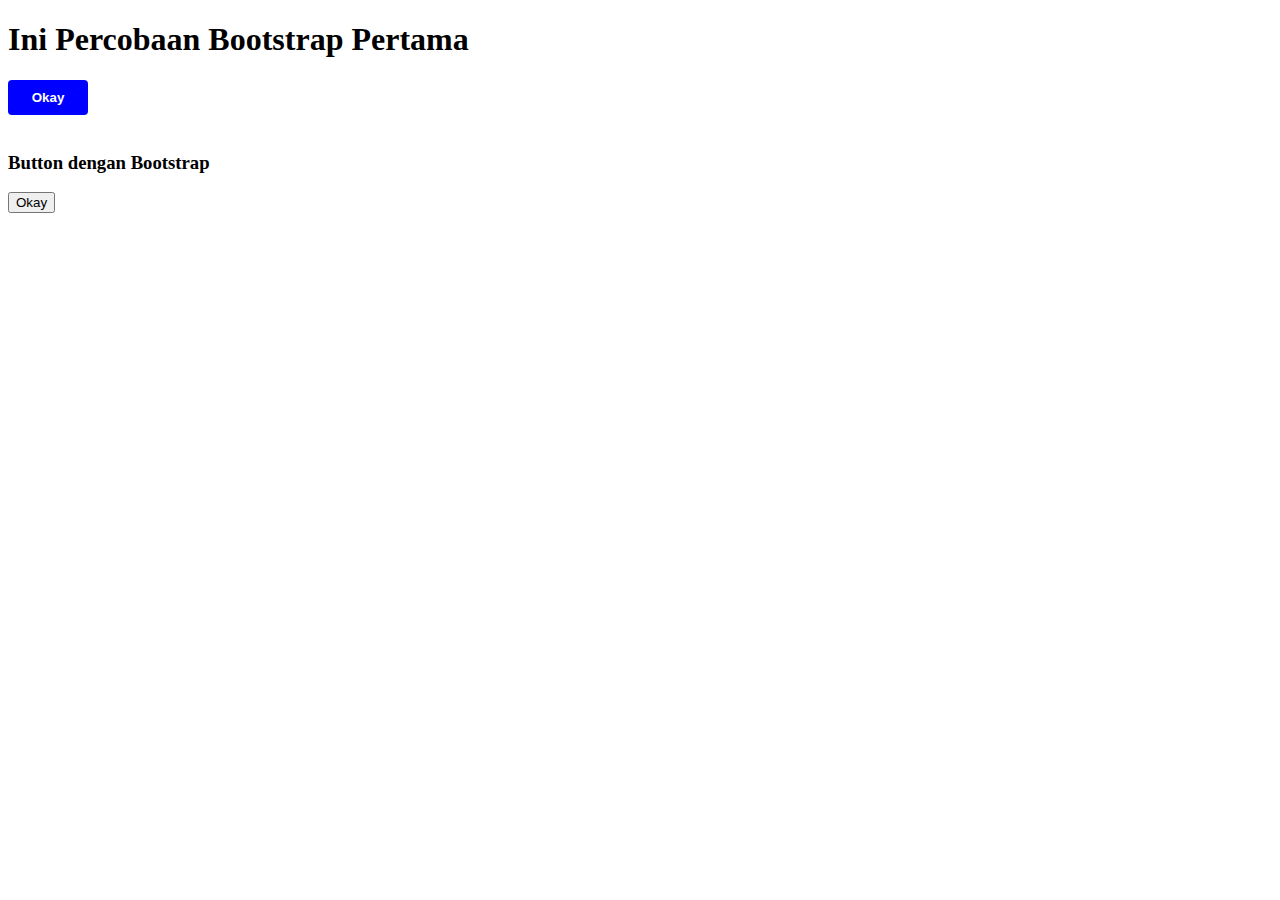
<file: Bootstrap/index.html>
<!DOCTYPE html>
<html lang="en">
<head>
    <meta charset="UTF-8">
    <meta http-equiv="X-UA-Compatible" content="IE=edge">
    <meta name="viewport" content="width=device-width, initial-scale=1.0">
    <!---link rel="stylesheet" href="assets/css/bootstrap.css">-->
    <link href="https://cdn.jsdelivr.net/npm/bootstrap@5.2.0-beta1/dist/css/bootstrap.min.css" rel="stylesheet" 
    integrity="sha384-0evHe/X+R7YkIZDRvuzKMRqM+OrBnVFBL6DOitfPri4tjfHxaWutUpFmBp4vmVor" crossorigin="anonymous">
    <script src="https://cdn.jsdelivr.net/npm/bootstrap@5.2.0-beta1/dist/js/bootstrap.bundle.min.js" 
    integrity="sha384-pprn3073KE6tl6bjs2QrFaJGz5/SUsLqktiwsUTF55Jfv3qYSDhgCecCxMW52nD2" crossorigin="anonymous"></script>
    <title>Document</title>
</head>
<body>
    <h1>Ini Percobaan Bootstrap Pertama</h1>
    <button style="background-color: blue; color: white;width: 80px; height: 35px;border: none; 
    font-weight: bold; border-radius: 4px; ">Okay</button>

    <br><br>
    <h3>Button dengan Bootstrap</h3>
    <button class="btn btn-danger">Okay</button>
</body>
</html>
</file>
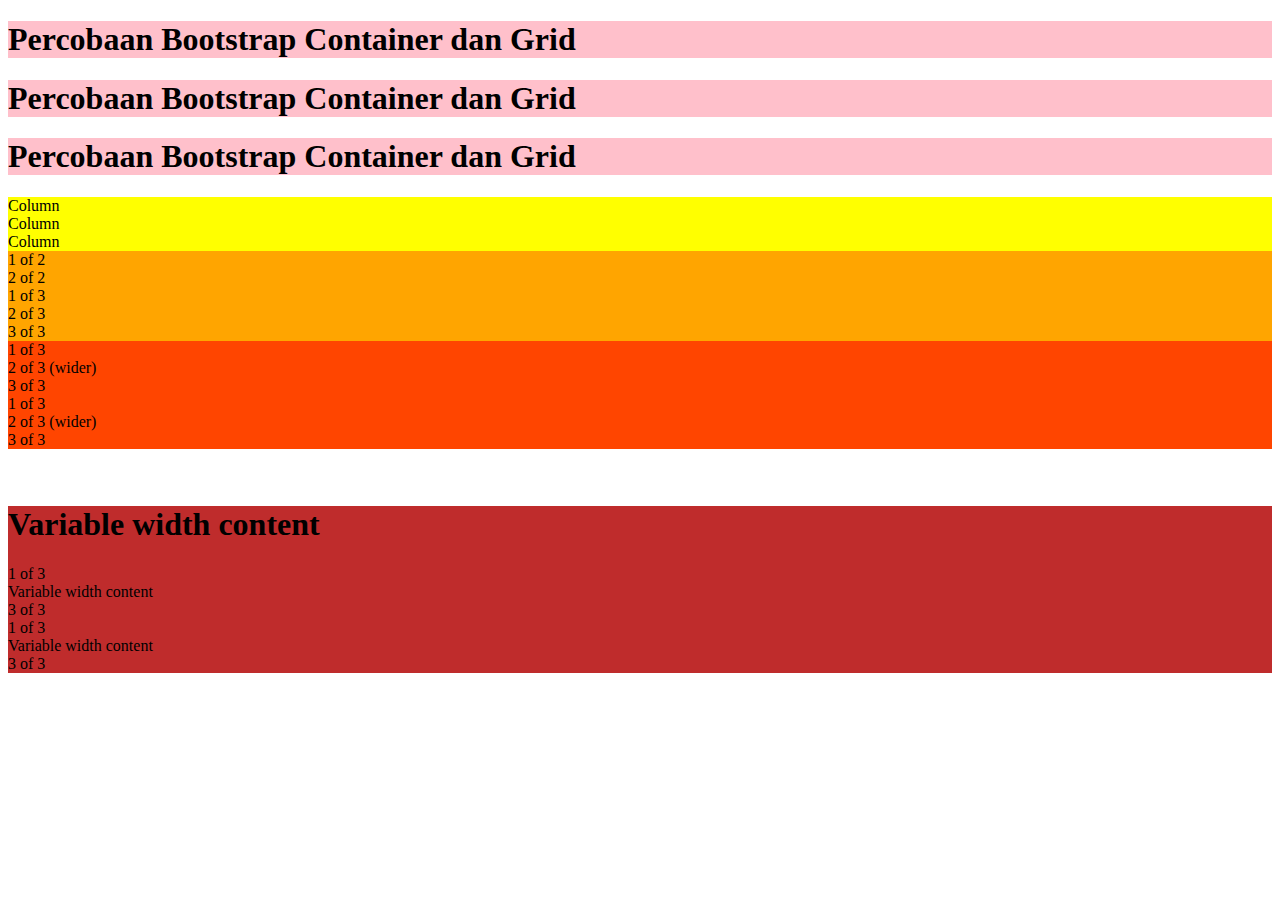
<file: Praktikum Bootstrap/index.html>
<!DOCTYPE html>
<html lang="en">
<head>
    <meta charset="UTF-8">
    <meta http-equiv="X-UA-Compatible" content="IE=edge">
    <meta name="viewport" content="width=device-width, initial-scale=1.0">
    <link href="https://cdn.jsdelivr.net/npm/bootstrap@5.2.0-beta1/dist/css/bootstrap.min.css" rel="stylesheet" 
    integrity="sha384-0evHe/X+R7YkIZDRvuzKMRqM+OrBnVFBL6DOitfPri4tjfHxaWutUpFmBp4vmVor" crossorigin="anonymous">
<script src="https://cdn.jsdelivr.net/npm/bootstrap@5.2.0-beta1/dist/js/bootstrap.bundle.min.js" 
integrity="sha384-pprn3073KE6tl6bjs2QrFaJGz5/SUsLqktiwsUTF55Jfv3qYSDhgCecCxMW52nD2" crossorigin="anonymous"></script>
    <title>Document</title>
</head>
<body>
    <div class="container" style="background-color: pink ;">
        <h1>Percobaan Bootstrap Container dan Grid</h1>
    </div>
    <div class="container-fluid" style="background-color: pink ;">
        <h1>Percobaan Bootstrap Container dan Grid</h1>
    </div>
    <div class="container-sm" style="background-color: pink ;">
        <h1>Percobaan Bootstrap Container dan Grid</h1>
    </div>
    <div class="container" style="background-color: yellow;">
        <div class="row">
          <div class="col">
            Column
          </div>
          <div class="col">
            Column
          </div>
          <div class="col">
            Column
          </div>
        </div>
      </div>
      <div class="container" style="background-color: orange;">
        <div class="row">
          <div class="col">
            1 of 2
          </div>
          <div class="col">
            2 of 2
          </div>
        </div>
        <div class="row">
          <div class="col">
            1 of 3
          </div>
          <div class="col">
            2 of 3
          </div>
          <div class="col">
            3 of 3
          </div>
        </div>
      </div>
      <div class="container" style="background-color: orangered;">
        <div class="row">
          <div class="col">
            1 of 3
          </div>
          <div class="col-6">
            2 of 3 (wider)
          </div>
          <div class="col">
            3 of 3
          </div>
        </div>
        <div class="row">
          <div class="col">
            1 of 3
          </div>
          <div class="col-5">
            2 of 3 (wider)
          </div>
          <div class="col">
            3 of 3
          </div>
        </div>
      </div>
      <br><br>
      <div class="container" style="background-color: rgb(191, 44, 44);">
        <h1>Variable width content</h1>
        <div class="row justify-content-md-center">
          <div class="col col-lg-2">
            1 of 3
          </div>
          <div class="col-md-auto">
            Variable width content
          </div>
          <div class="col col-lg-2">
            3 of 3
          </div>
        </div>
        <div class="row">
          <div class="col">
            1 of 3
          </div>
          <div class="col-md-auto">
            Variable width content
          </div>
          <div class="col col-lg-2">
            3 of 3
          </div>
        </div>
      </div>
</body>
</html>
</file>
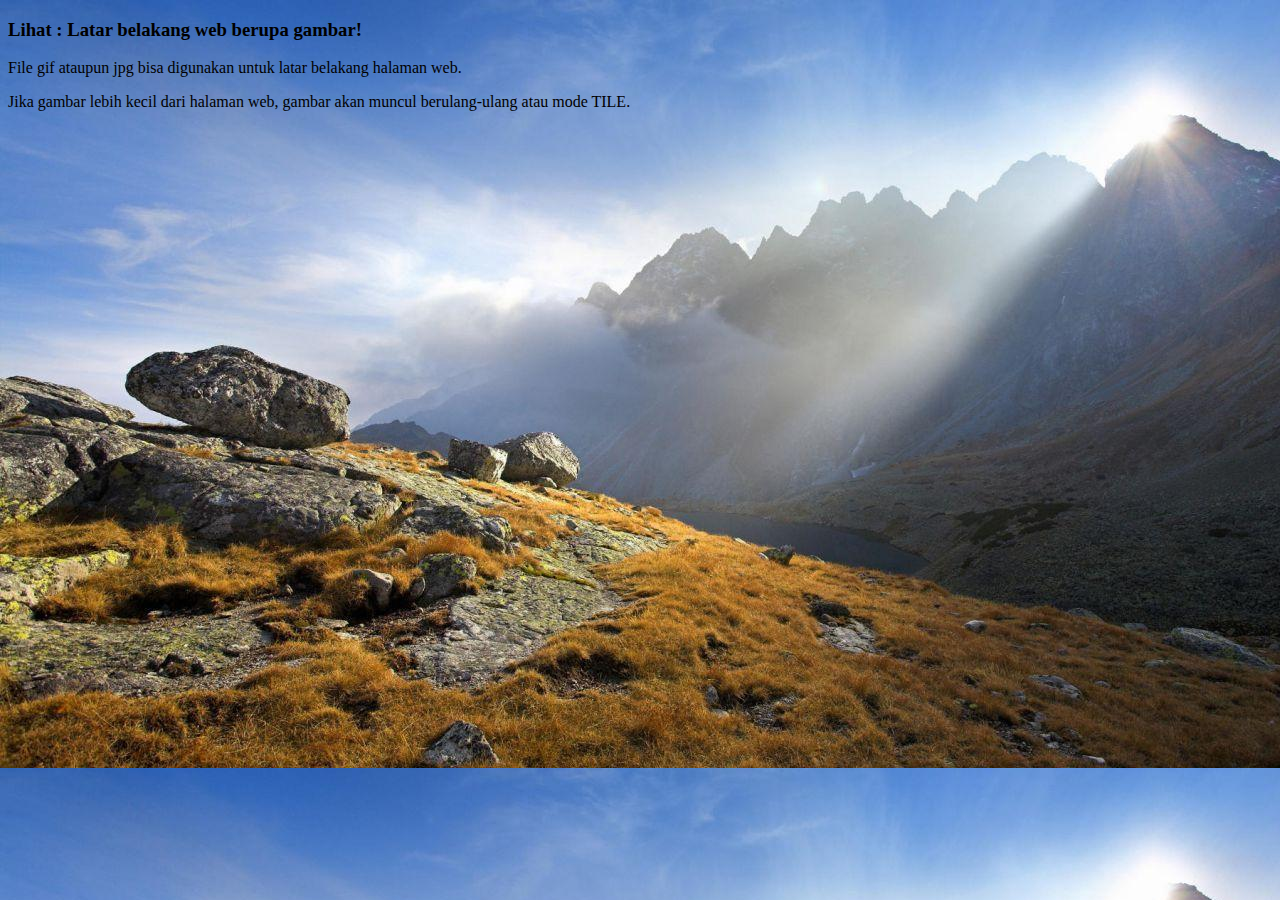
<file: background_image.html>
<!DOCTYPE html>
<html>
    <head>
        <title>Page Title</title>
    </head>
    <body background="wp.jpg">
        <h3>Lihat : Latar belakang web berupa gambar!</h3>
        <p>
            File gif ataupun jpg bisa digunakan untuk latar belakang halaman web.
        </p>
        <p>
            Jika gambar lebih kecil dari halaman web, gambar akan muncul berulang-ulang atau mode TILE.
        </p>
    </body>
</html>
</file>
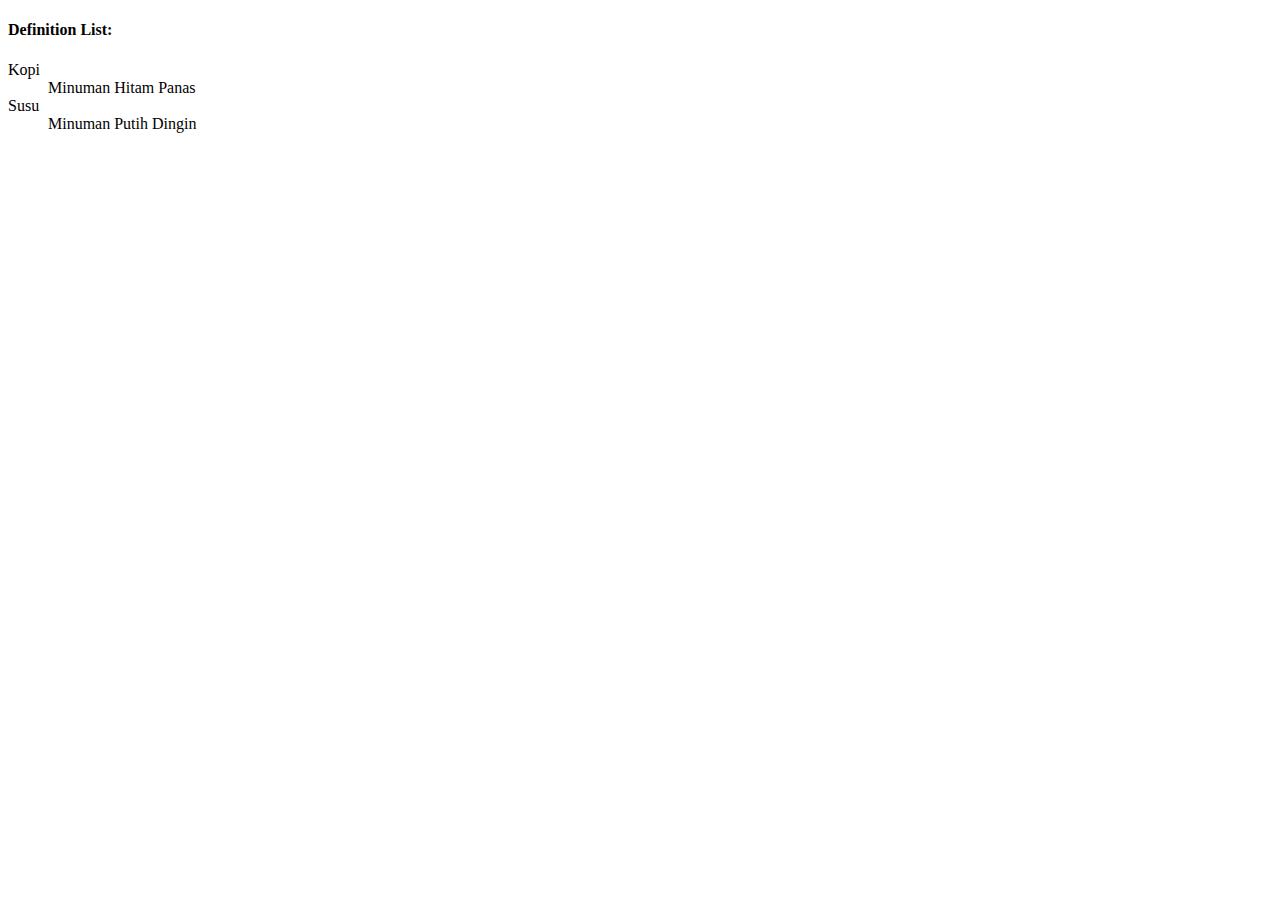
<file: definiton_list.html>
<!DOCTYPE html>
<html>
    <head>
        <title>Page Title</title>
    </head>
    <body>
        <h4>Definition List:</h4>
        <dl>
            <dt>Kopi</dt>
            <dd>Minuman Hitam Panas</dd>
            <dt>Susu</dt>
            <dd>Minuman Putih Dingin</dd>
        </dl>
    </body>
</html>
</file>
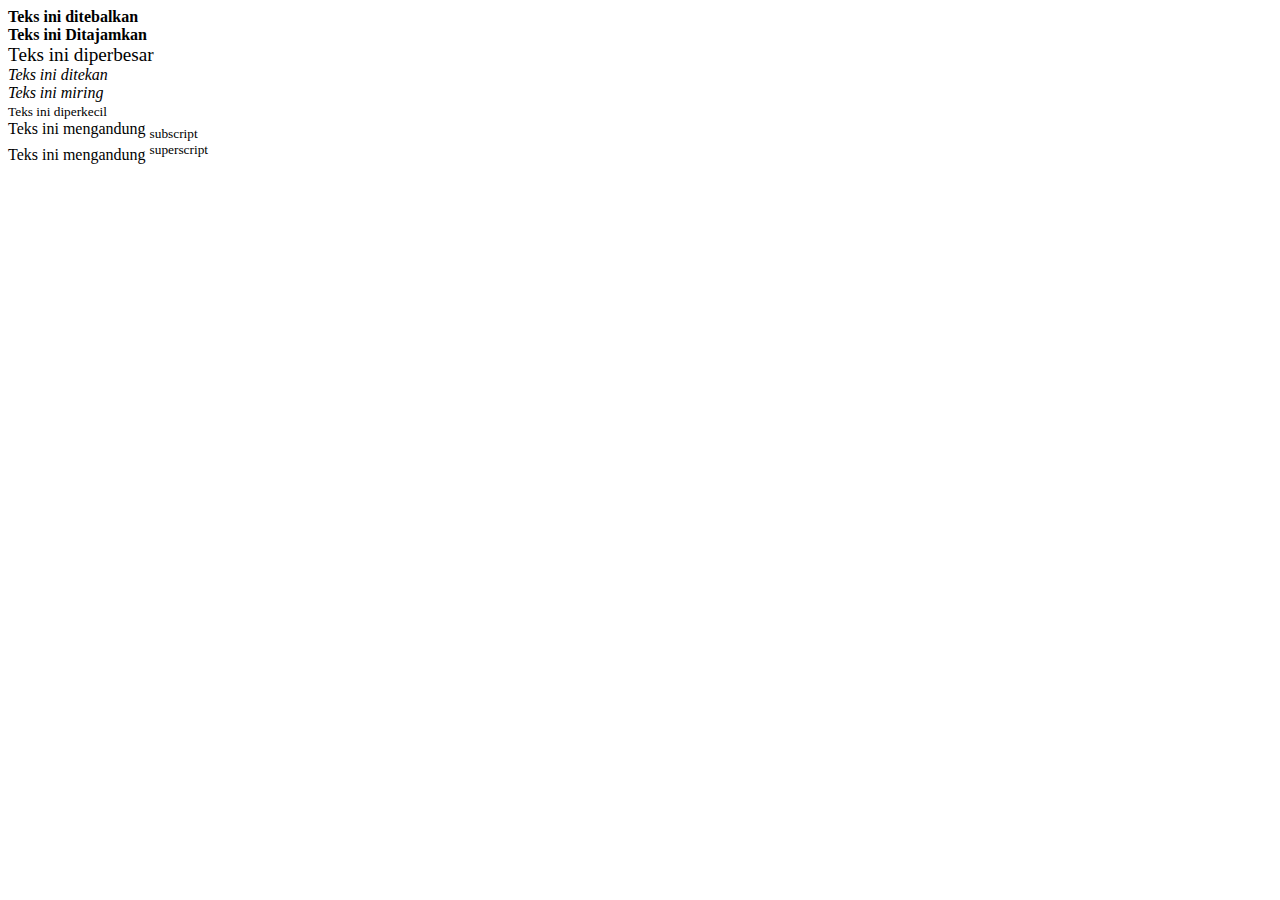
<file: format.html>
<!DOCTYPE html>
<html>
    <head>
        <title>Page Title</title>
    </head>
    <body>
        <b>Teks ini ditebalkan</b>
        <br>
        <strong>Teks ini Ditajamkan</strong>
        <br>
        <big>Teks ini diperbesar</big>
        <br>
        <em>Teks ini ditekan</em>
        <br>
        <i>Teks ini miring</i>
        <br>
        <small>Teks ini diperkecil</small>
        <br>
        Teks ini mengandung
        <sub>subscript</sub>
        <br>
        Teks ini mengandung
        <sup>superscript</sup>
    </body>
</html>
</file>
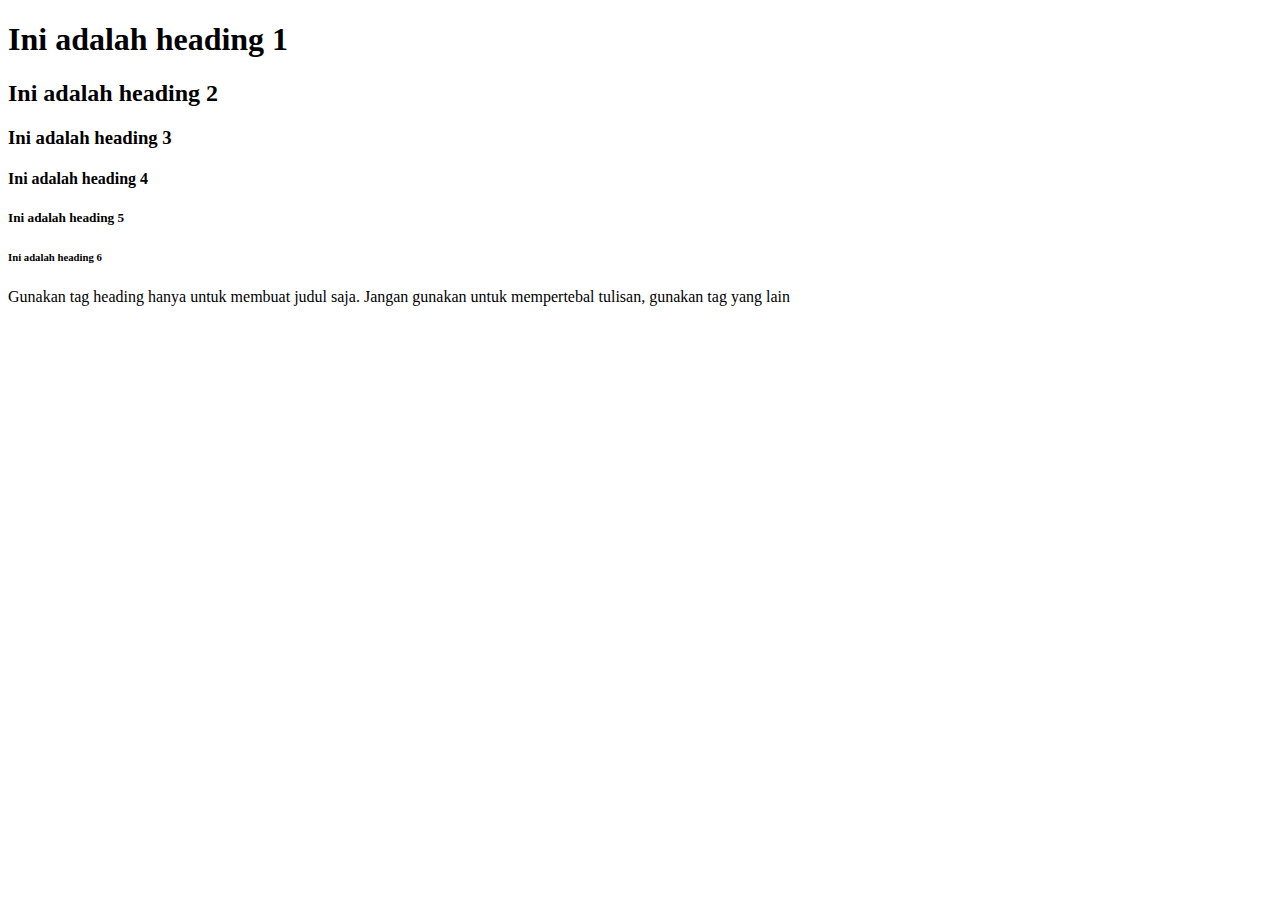
<file: heading.html>
<!DOCTYPE html>
<html>
    <head>
        <title>Page Title</title>
    </head>
    <body>
        <h1> Ini adalah heading 1</h1>
        <h2> Ini adalah heading 2</h2>
        <h3> Ini adalah heading 3</h3>
        <h4> Ini adalah heading 4</h4>
        <h5> Ini adalah heading 5</h5>
        <h6> Ini adalah heading 6</h6>
        <p> Gunakan tag heading hanya untuk membuat judul saja. Jangan gunakan untuk mempertebal tulisan, gunakan tag yang lain</p>
    </body>
</html>
</file>
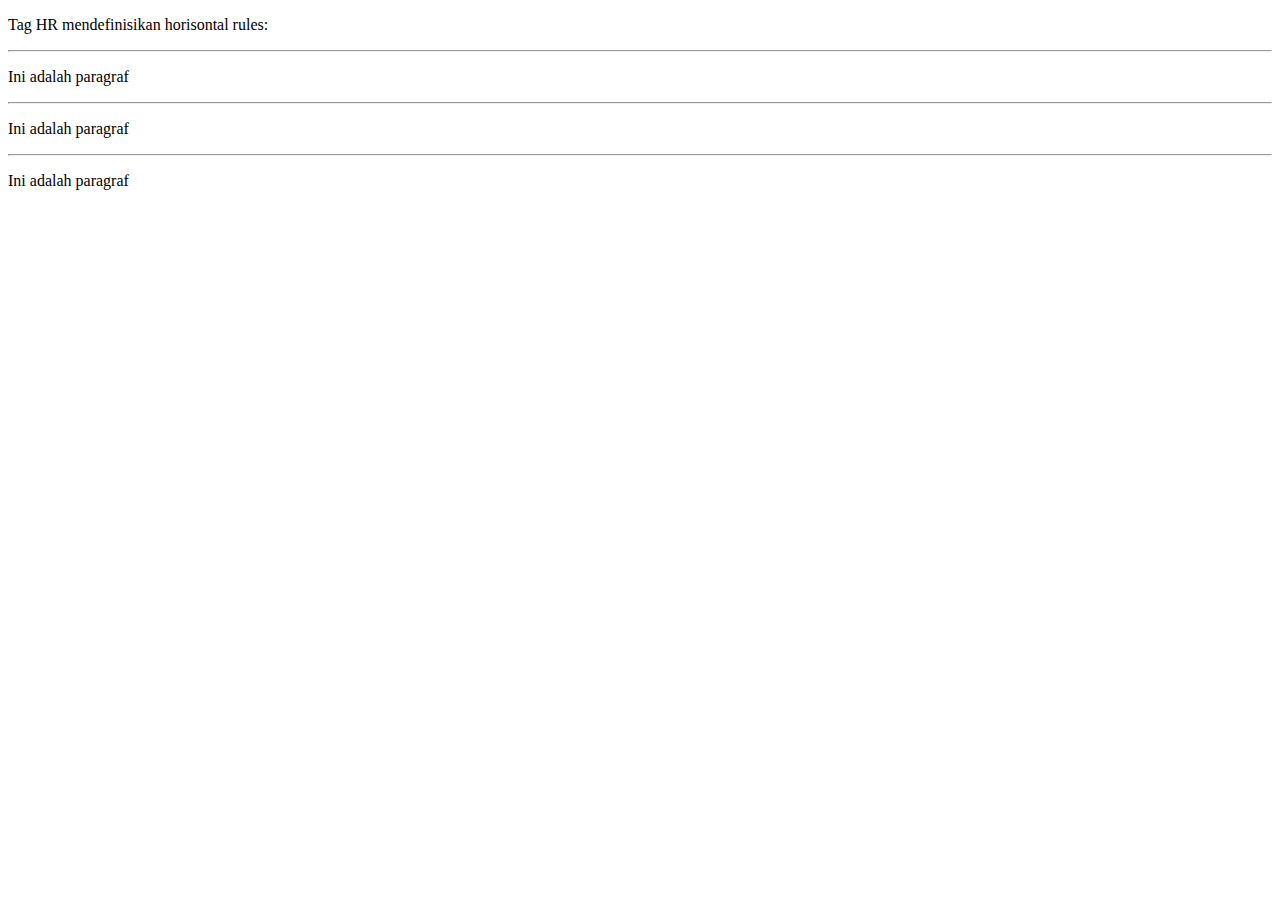
<file: horizontal_rule.html>
<!DOCTYPE html>
<html>
    <head>
        <title>Page Title</title>
    </head>
    <body>
        <p>Tag HR mendefinisikan horisontal rules:</p>
        <hr>
        <p> Ini adalah paragraf</p>
        <hr>
        <p> Ini adalah paragraf </p>
        <hr>
        <p> Ini adalah paragraf </p>
    </body>
</html>
</file>
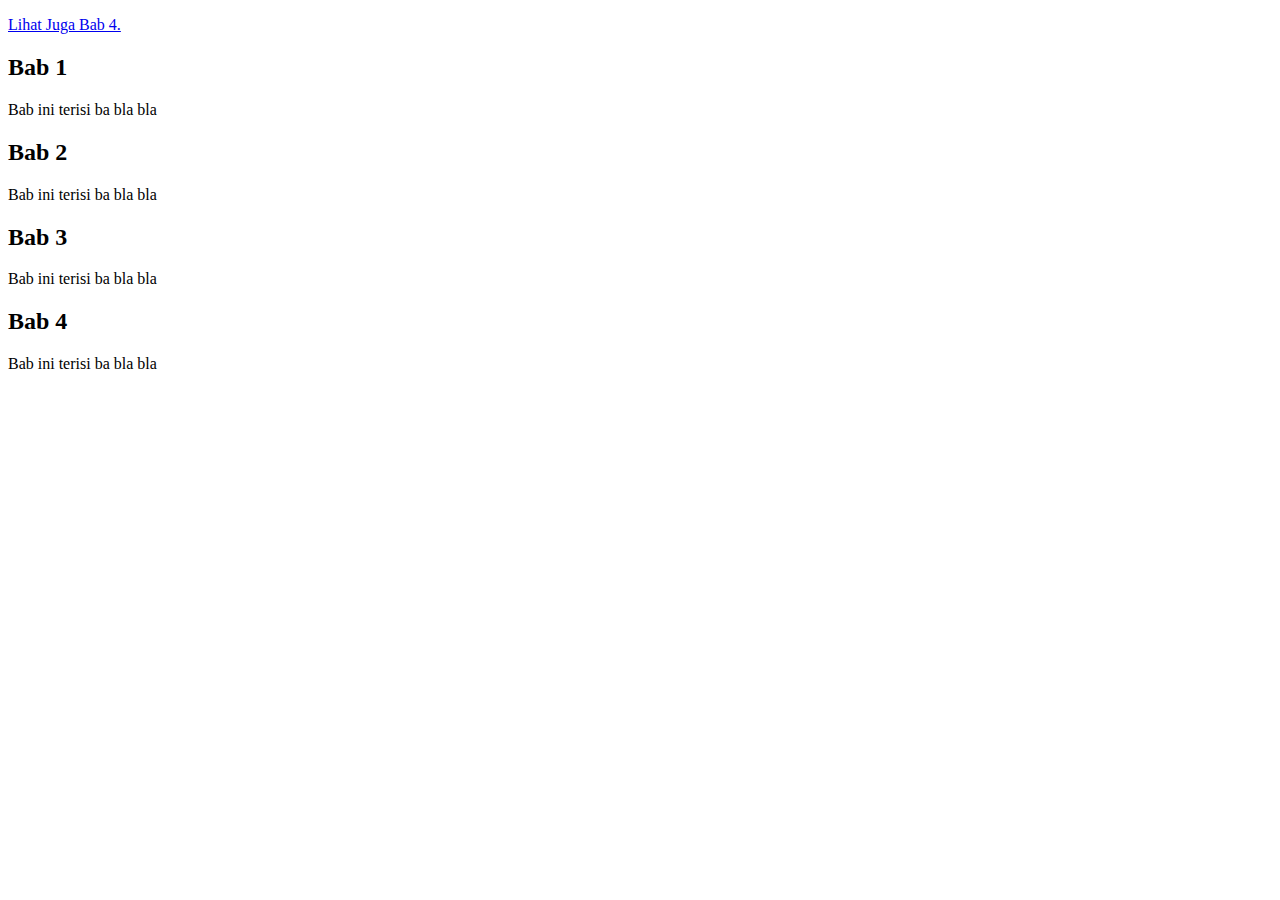
<file: hyperlink_lompat.html>
<!DOCTYPE html>
<html>
    <head>
        <title>Page Title</title>
    </head>
    <body>
        <p><a href="#B4">Lihat Juga Bab 4.</a></p>
        <h2>Bab 1</h2>
        <p>Bab ini terisi ba bla bla</p>
        <h2>Bab 2</h2>
        <p>Bab ini terisi ba bla bla</p>
        <h2>Bab 3</h2>
        <p>Bab ini terisi ba bla bla</p>
        <a name="B4"><h2>Bab 4</h2></a>
        <p>Bab ini terisi ba bla bla</p>
    </body>
</html>
</file>
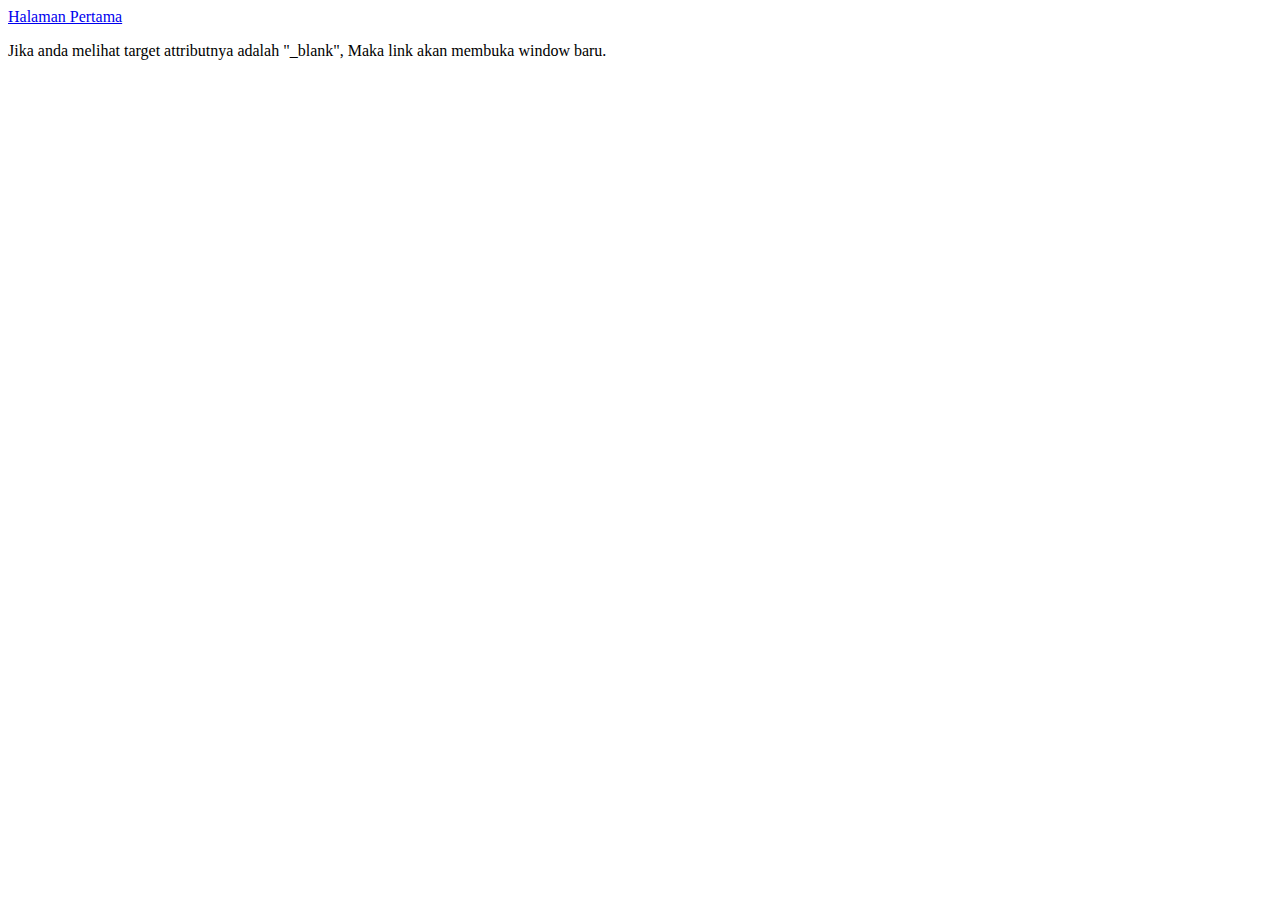
<file: hyperlink_new_window.html>
<!DOCTYPE html>
<html>
    <head>
        <title>Page Title</title>
    </head>
    <body>
        <a href="background_image.html" target="_blank">Halaman Pertama</a>
        <p>
            Jika anda melihat target attributnya adalah "_blank", Maka link akan membuka window baru.
        </p>
    </body>
</html>
</file>
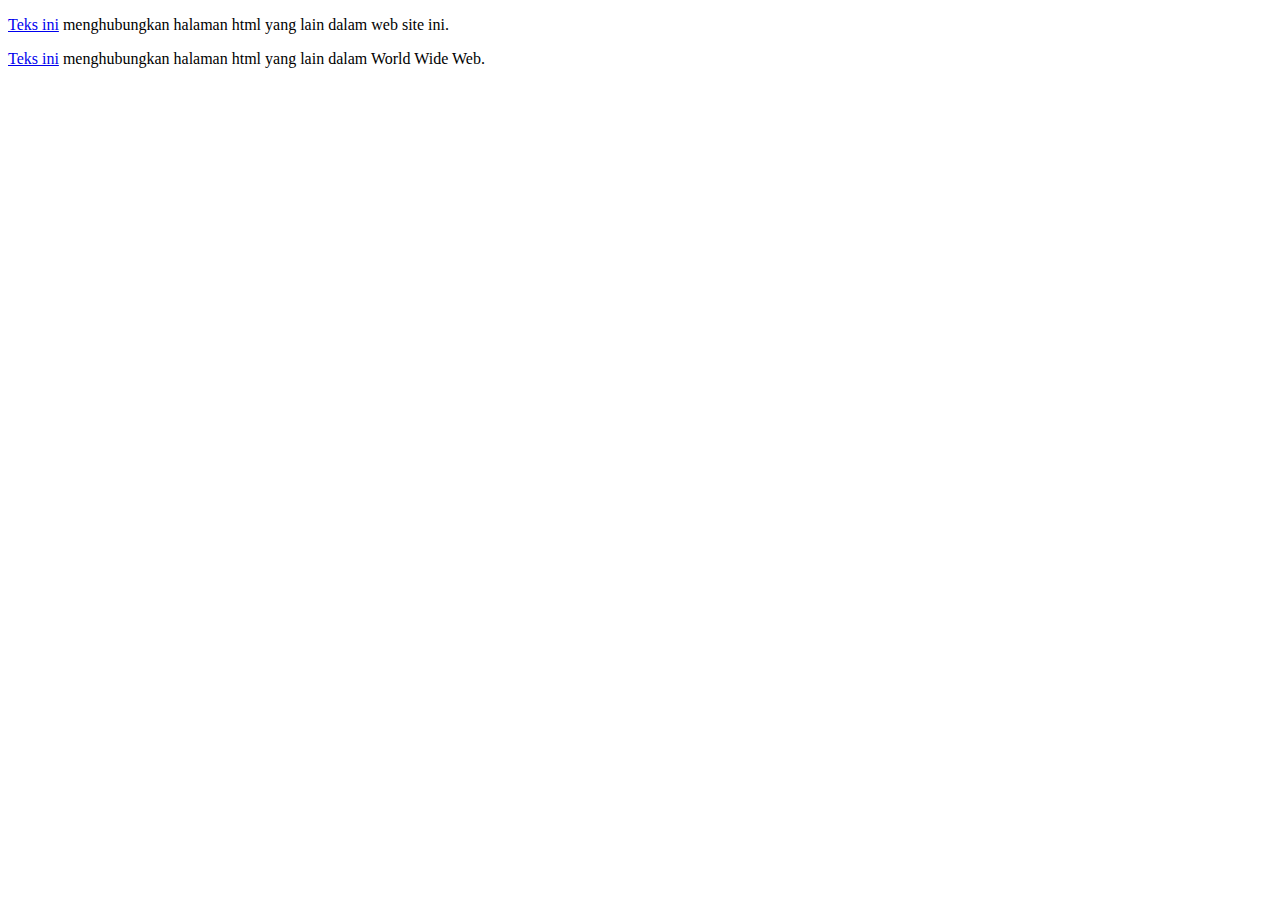
<file: hyperlink_text.html>
<!DOCTYPE html>
<html>
    <head>
        <title>Page Title</title>
    </head>
    <body>
        <p>
            <a href="coba8.html">
            Teks ini</a> menghubungkan halaman html yang lain dalam web site ini.
        </p>
        <p>
            <a href="http://www.microsoft.com/">
            Teks ini</a> menghubungkan halaman html yang lain dalam World Wide Web. 
        </p>
    </body>
</html>
</file>
